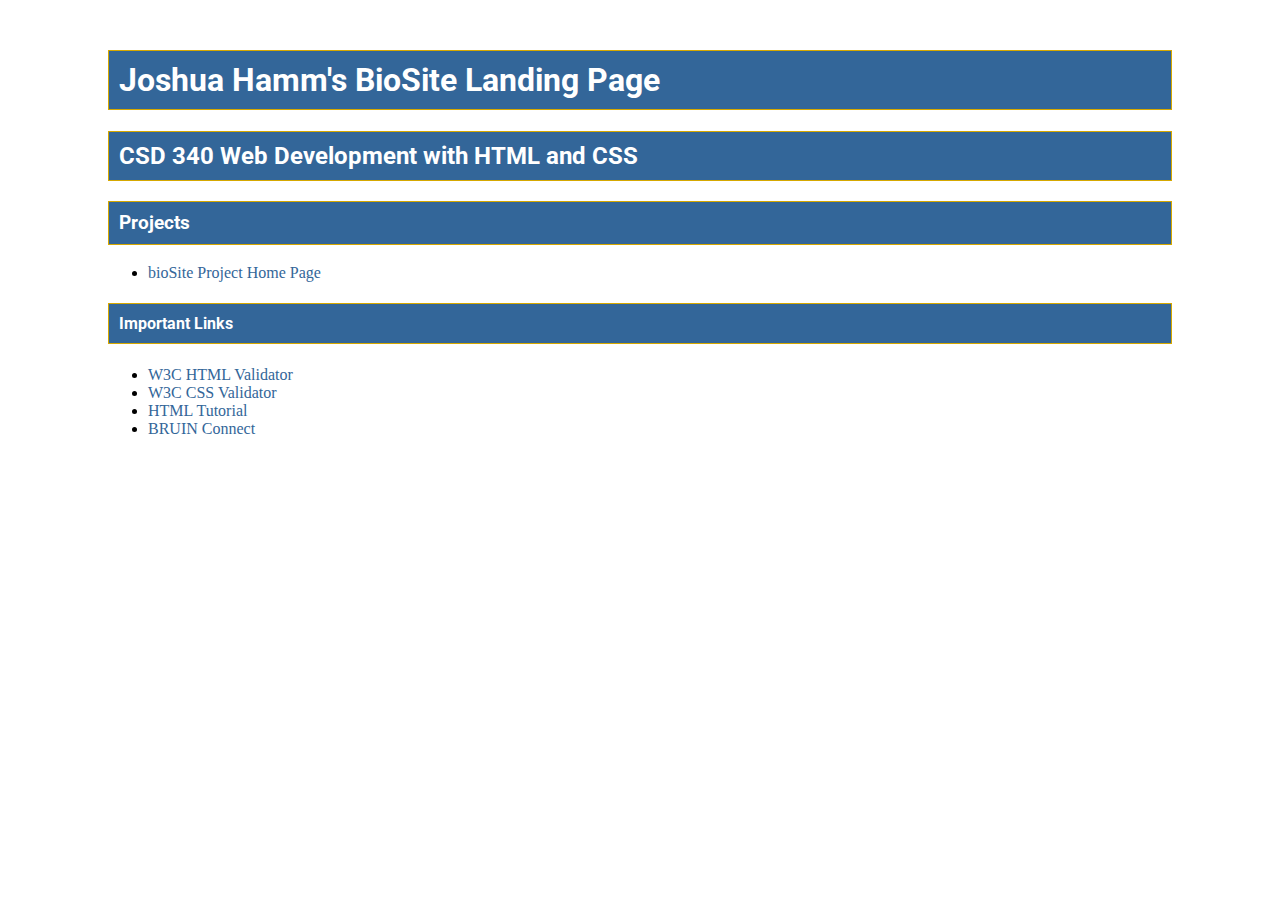
<file: index.html>
<!DOCTYPE html>
<html lang="en">
<head>
    <meta charset="UTF-8">
    <meta name="viewport" content="width=device-width, initial-scale=1.0">
    <meta name="author" content="Joshua Hamm">
    <meta name="description" content="BioSite Landing Page">
    <meta name="keywords" content="HTML, CSS, development, CSD 340">
    <link rel="stylesheet" href="biosite.css">
    <title>Joshua Hamm's BioSite</title>
</head>
<body>
    <div id="container">
        <h1>Joshua Hamm's BioSite Landing Page</h1>
        <h2>CSD 340 Web Development with HTML and CSS</h2>
        
        <h3>Projects</h3>
        <ul>
            <li><a href="Home.html">bioSite Project Home Page</a></li>
        </ul>
        
        <h4>Important Links</h4>
        <ul>
            <li><a href="https://validator.w3.org/">W3C HTML Validator</a></li>
            <li><a href="http://jigsaw.w3.org/css-validator/">W3C CSS Validator</a></li>
            <li><a href="https://www.w3schools.com/html/">HTML Tutorial</a></li>
            <li><a href="https://bruinconnect.bellevue.edu/">BRUIN Connect</a></li>
        </ul>
    </div>
</body>
</html>
</file>
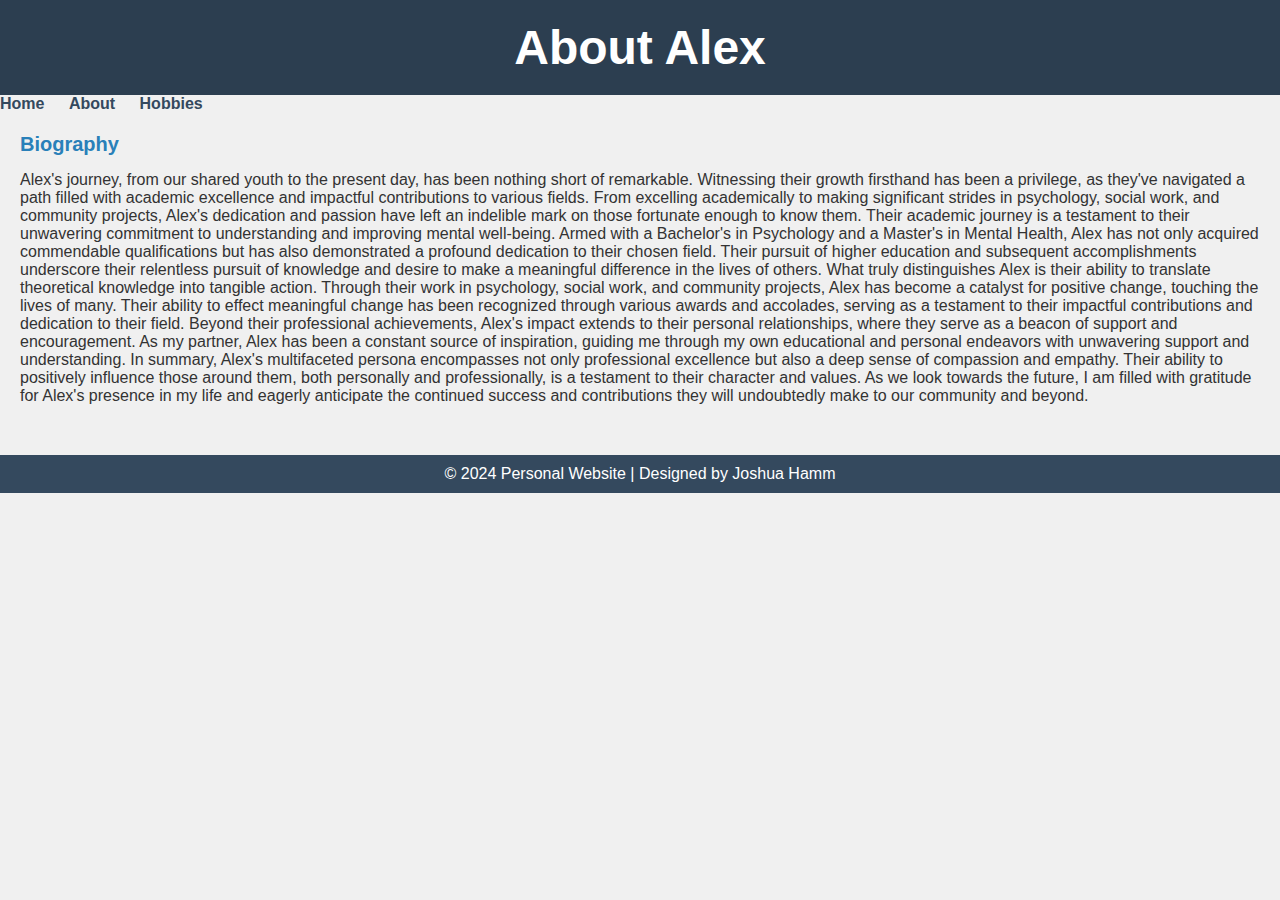
<file: About.html>
<!DOCTYPE html>
<html lang="en">
<head>
    <meta charset="UTF-8">
    <meta name="viewport" content="width=device-width, initial-scale=1.0">
    <title>About Alex</title>
    <link rel="stylesheet" href="about.style.css">
</head>
<body>
    <header>
        <h1>About Alex</h1>
    </header>

    <nav>
        <ul>
            <li><a href="Home.html">Home</a></li>
            <li><a href="About.html">About</a></li>
            <li><a href="Hobbies.html">Hobbies</a></li>
        </ul>
    </nav>

    <main>
        <section>
            <h2>Biography</h2>
            <p>Alex's journey, from our shared youth to the present day, has been nothing short of remarkable. Witnessing their growth firsthand has been a privilege, as they've navigated a path filled with academic excellence and impactful contributions to various fields. From excelling academically to making significant strides in psychology, social work, and community projects, Alex's dedication and passion have left an indelible mark on those fortunate enough to know them.

                Their academic journey is a testament to their unwavering commitment to understanding and improving mental well-being. Armed with a Bachelor's in Psychology and a Master's in Mental Health, Alex has not only acquired commendable qualifications but has also demonstrated a profound dedication to their chosen field. Their pursuit of higher education and subsequent accomplishments underscore their relentless pursuit of knowledge and desire to make a meaningful difference in the lives of others.
                
                What truly distinguishes Alex is their ability to translate theoretical knowledge into tangible action. Through their work in psychology, social work, and community projects, Alex has become a catalyst for positive change, touching the lives of many. Their ability to effect meaningful change has been recognized through various awards and accolades, serving as a testament to their impactful contributions and dedication to their field.
                
                Beyond their professional achievements, Alex's impact extends to their personal relationships, where they serve as a beacon of support and encouragement. As my partner, Alex has been a constant source of inspiration, guiding me through my own educational and personal endeavors with unwavering support and understanding.
                
                In summary, Alex's multifaceted persona encompasses not only professional excellence but also a deep sense of compassion and empathy. Their ability to positively influence those around them, both personally and professionally, is a testament to their character and values. As we look towards the future, I am filled with gratitude for Alex's presence in my life and eagerly anticipate the continued success and contributions they will undoubtedly make to our community and beyond.</p>
        </section>
    </main>

    <footer>
        <p>&copy; 2024 Personal Website | Designed by Joshua Hamm</p>
    </footer>
</body>
</html>
</file>
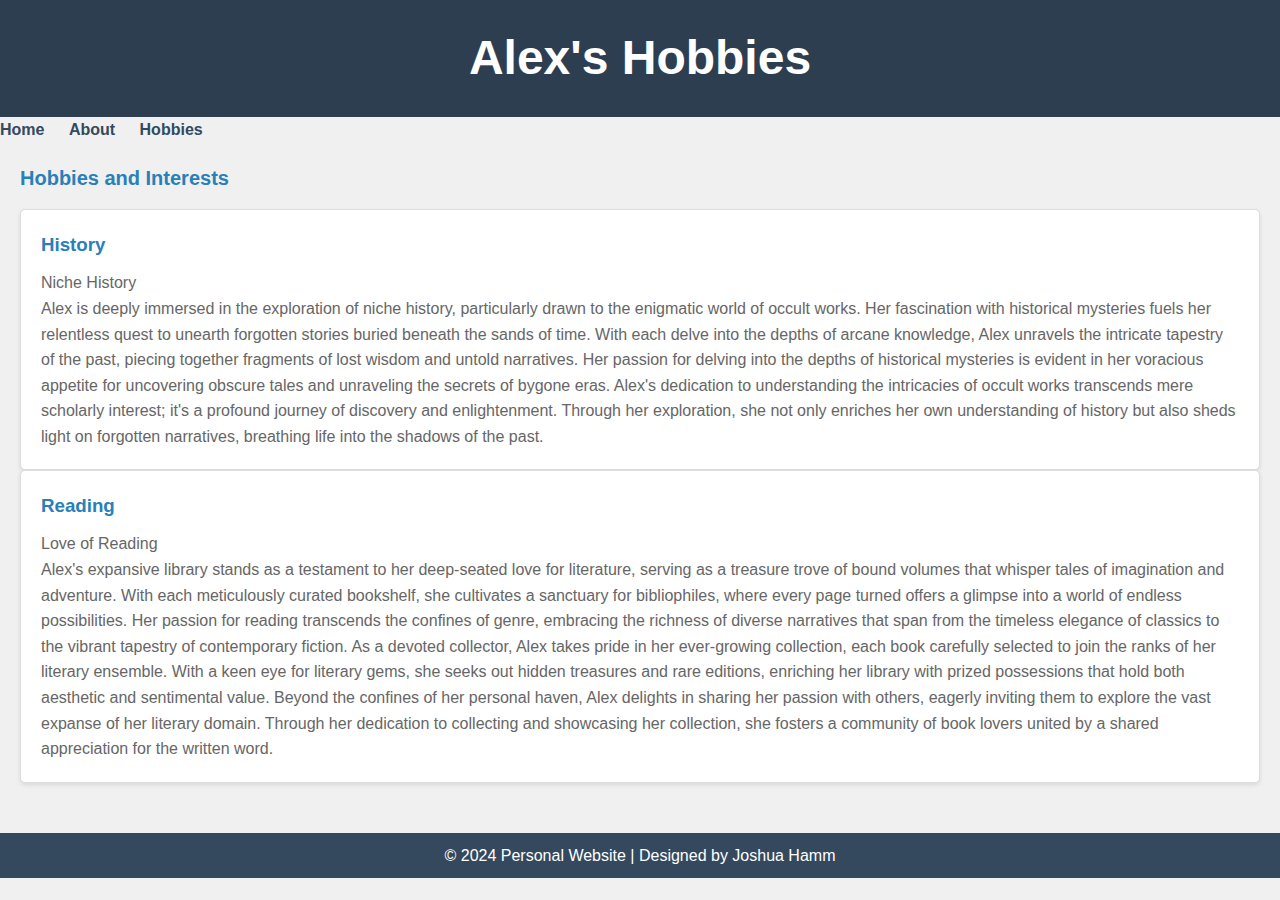
<file: Hobbies.html>
<!DOCTYPE html>
<html lang="en">
<head>
    <meta charset="UTF-8">
    <meta name="viewport" content="width=device-width, initial-scale=1.0">
    <title>Hobbies of Alex Ashburn</title>
    <link rel="stylesheet" href="hobbies.style.css">
</head>
<body>
    <header>
        <h1>Alex's Hobbies</h1>
    </header>

    <nav>
        <ul>
            <li><a href="Home.html">Home</a></li>
            <li><a href="About.html">About</a></li>
            <li><a href="Hobbies.html">Hobbies</a></li>
        </ul>
    </nav>

    <main>
        <section>
            <h2>Hobbies and Interests</h2>
            <div class="hobby">
                <h3>History</h3>
                <p>Niche History</p>
                <p>Alex is deeply immersed in the exploration of niche history, particularly drawn to the enigmatic world of occult works. Her fascination with historical mysteries fuels her relentless quest to unearth forgotten stories buried beneath the sands of time. With each delve into the depths of arcane knowledge, Alex unravels the intricate tapestry of the past, piecing together fragments of lost wisdom and untold narratives.

                    Her passion for delving into the depths of historical mysteries is evident in her voracious appetite for uncovering obscure tales and unraveling the secrets of bygone eras. Alex's dedication to understanding the intricacies of occult works transcends mere scholarly interest; it's a profound journey of discovery and enlightenment. Through her exploration, she not only enriches her own understanding of history but also sheds light on forgotten narratives, breathing life into the shadows of the past.</p>
            </div>
            <div class="hobby">
                <h3>Reading</h3>
                <p>Love of Reading</p>
                <p>Alex's expansive library stands as a testament to her deep-seated love for literature, serving as a treasure trove of bound volumes that whisper tales of imagination and adventure. With each meticulously curated bookshelf, she cultivates a sanctuary for bibliophiles, where every page turned offers a glimpse into a world of endless possibilities. Her passion for reading transcends the confines of genre, embracing the richness of diverse narratives that span from the timeless elegance of classics to the vibrant tapestry of contemporary fiction.

                    As a devoted collector, Alex takes pride in her ever-growing collection, each book carefully selected to join the ranks of her literary ensemble. With a keen eye for literary gems, she seeks out hidden treasures and rare editions, enriching her library with prized possessions that hold both aesthetic and sentimental value. Beyond the confines of her personal haven, Alex delights in sharing her passion with others, eagerly inviting them to explore the vast expanse of her literary domain. Through her dedication to collecting and showcasing her collection, she fosters a community of book lovers united by a shared appreciation for the written word.</p>
            </div>
        </section>
    </main>

    <footer>
        <p>&copy; 2024 Personal Website | Designed by Joshua Hamm</p>
    </footer>
</body>
</html>
</file>
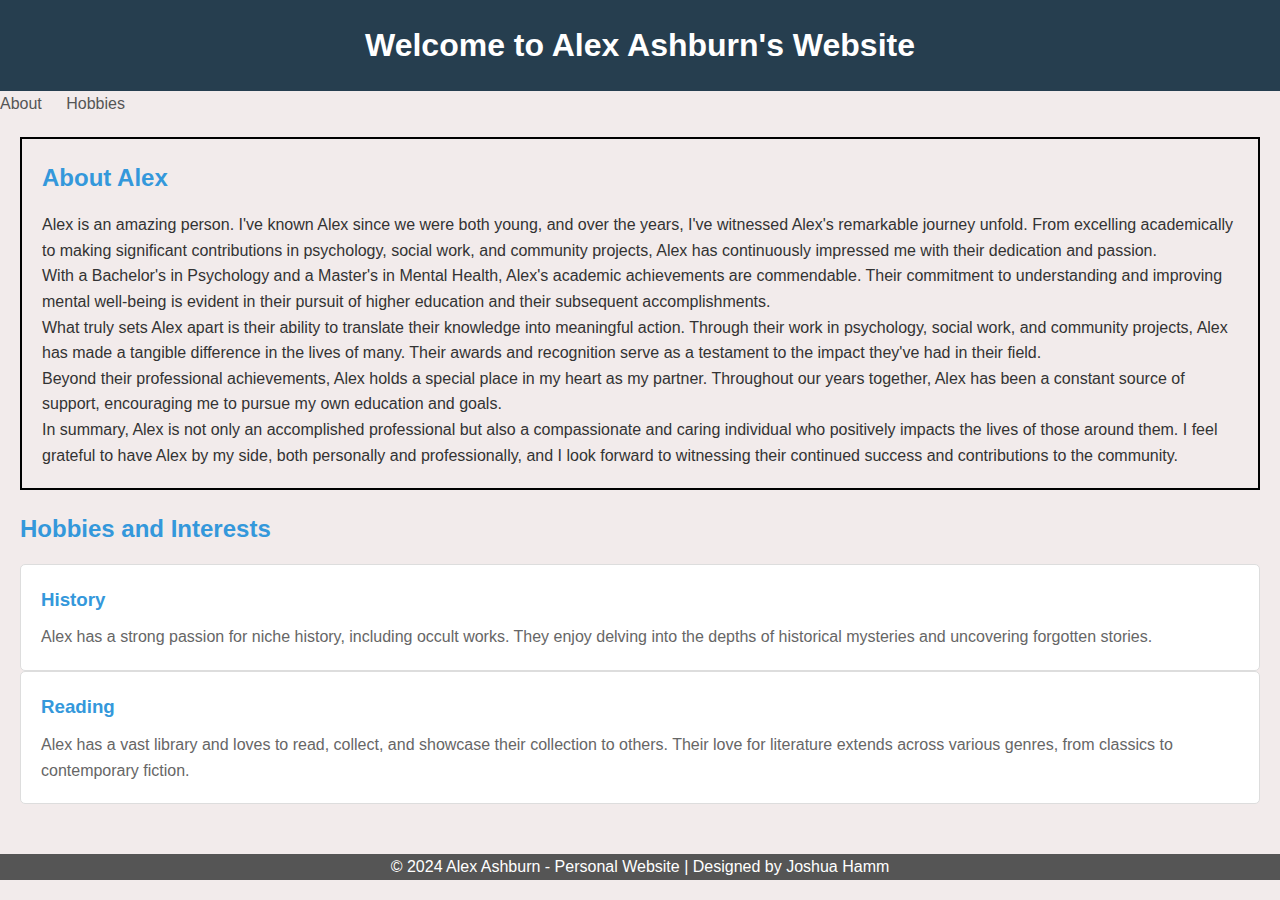
<file: Home.html>
<!DOCTYPE html>
<html lang="en">
<head>
    <meta charset="UTF-8">
    <meta name="viewport" content="width=device-width, initial-scale=1.0">
    <title>Alex Ashburn - Personal Website</title>
    <link rel="stylesheet" href="maincss.css"> 
</head>
<body>
    <header>
        <h1>Welcome to Alex Ashburn's Website</h1>
    </header>

    <nav>
        <ul>
            <li><a href="About.html">About</a></li> 
            <li><a href="Hobbies.html">Hobbies</a></li>
        </ul>
    </nav>

    <main>
        <section id="about">
            <h2>About Alex</h2>
            <p>Alex is an amazing person. I've known Alex since we were both young, and over the years, I've witnessed Alex's remarkable journey unfold. From excelling academically to making significant contributions in psychology, social work, and community projects, Alex has continuously impressed me with their dedication and passion.</p>

            <p>With a Bachelor's in Psychology and a Master's in Mental Health, Alex's academic achievements are commendable. Their commitment to understanding and improving mental well-being is evident in their pursuit of higher education and their subsequent accomplishments.</p>
            
            <p>What truly sets Alex apart is their ability to translate their knowledge into meaningful action. Through their work in psychology, social work, and community projects, Alex has made a tangible difference in the lives of many. Their awards and recognition serve as a testament to the impact they've had in their field.</p>
            
            <p>Beyond their professional achievements, Alex holds a special place in my heart as my partner. Throughout our years together, Alex has been a constant source of support, encouraging me to pursue my own education and goals.</p>
            
            <p>In summary, Alex is not only an accomplished professional but also a compassionate and caring individual who positively impacts the lives of those around them. I feel grateful to have Alex by my side, both personally and professionally, and I look forward to witnessing their continued success and contributions to the community.</p>
        </section>

        <section id="hobbies">
            <h2>Hobbies and Interests</h2>
            <div class="hobby">
                <h3>History</h3>
                <p>Alex has a strong passion for niche history, including occult works. They enjoy delving into the depths of historical mysteries and uncovering forgotten stories.</p>
                
            </div>
            <div class="hobby">
                <h3>Reading</h3>
                <p>Alex has a vast library and loves to read, collect, and showcase their collection to others. Their love for literature extends across various genres, from classics to contemporary fiction.</p>
                
            </div>
            
        </section>
    </main>

    <footer>
        <p>&copy; 2024 Alex Ashburn - Personal Website | Designed by Joshua Hamm</p>
    </footer>
</body>
</html>
</file>
<file: biosite.css>
@import url('https://fonts.googleapis.com/css2?family=Roboto&display=swap');

#container {
    margin-top: 50px;
    margin-left: 100px;
    margin-right: 100px;
}

h1, h2, h3, h4 {
    background-color: #336699;
    color: #ffffff;
    border: 1px solid #D6A800;
    padding: 10px;
    font-family: 'Roboto', sans-serif; /* Replace 'Roboto' with the chosen Google font */
}

a {
    color: #336699;
    text-decoration: none;
}

a:hover {
    color: #99ccff;
}

a:visited {
    color: #663399;
}
</file>
<file: about.style.css>
* {
    margin: 0;
    padding: 0;
    box-sizing: border-box;
}

body {
    font-family: 'Segoe UI', Tahoma, Geneva, Verdana, sans-serif;
    background-color: #f0f0f0;
    color: #333;
    font-size: 16px;
}

header {
    background-color: #2c3e50;
    color: #fff;
    padding: 20px;
    text-align: center;
    font-size: 24px;
}

nav ul {
    list-style-type: none;
    margin: 0;
    padding: 0;
}

nav ul li {
    display: inline;
    margin-right: 20px;
    font-weight: bold;
}

nav ul li a {
    text-decoration: none;
    color: #34495e;
    transition: color 0.3s ease;
}

nav ul li a:hover {
    color: #2980b9;
}

main {
    padding: 20px;
}

section {
    margin-bottom: 30px;
}

section h2 {
    color: #2980b9;
    margin-bottom: 15px;
    font-size: 20px;
}

.hobby {
    background-color: #fff;
    border: 1px solid #ddd;
    padding: 20px;
    border-radius: 5px;
    box-shadow: 0 2px 4px rgba(0, 0, 0, 0.1);
}

.hobby h3 {
    color: #2980b9;
    margin-bottom: 10px;
}

.hobby p {
    color: #666;
}

footer {
    background-color: #34495e;
    color: #fff;
    text-align: center;
    padding: 10px;
}

footer p {
    margin: 0;
}
</file>
<file: hobbies.style.css>
* {
    margin: 0;
    padding: 0;
    box-sizing: border-box;
}

body {
    font-family: 'Segoe UI', Tahoma, Geneva, Verdana, sans-serif;
    background-color: #f0f0f0;
    color: #333;
    line-height: 1.6;
    font-size: 16px;
}

header {
    background-color: #2c3e50;
    color: #fff;
    padding: 20px;
    text-align: center;
    font-size: 24px;
}

nav ul {
    list-style-type: none;
    margin: 0;
    padding: 0;
}

nav ul li {
    display: inline;
    margin-right: 20px;
    font-weight: bold;
}

nav ul li a {
    text-decoration: none;
    color: #34495e;
    transition: color 0.3s ease;
}

nav ul li a:hover {
    color: #2980b9;
}

main {
    padding: 20px;
}

section {
    margin-bottom: 30px;
}

section h2 {
    color: #2980b9;
    margin-bottom: 15px;
    font-size: 20px;
}

.hobby {
    background-color: #fff;
    border: 1px solid #ddd;
    padding: 20px;
    border-radius: 5px;
    box-shadow: 0 2px 4px rgba(0, 0, 0, 0.1);
}

.hobby h3 {
    color: #2980b9;
    margin-bottom: 10px;
}

.hobby p {
    color: #666;
}

footer {
    background-color: #34495e;
    color: #fff;
    text-align: center;
    padding: 10px;
}

footer p {
    margin: 0;
}
</file>
<file: maincss.css>
* {
    margin: 0;
    padding: 0;
    box-sizing: border-box;
}

body {
    font-family: 'Segoe UI', Tahoma, Geneva, Verdana, sans-serif;
    background-color: #f2ebeb;
    color: #333;
    line-height: 1.6;
}

header {
    background-color: #263e4f;
    color: #fff;
    padding: 20px;
    text-align: center;
}

nav ul {
    list-style-type: none;
    margin: 0;
    padding: 0;
}

nav ul li {
    display: inline;
    margin-right: 20px;
}

nav ul li a {
    text-decoration: none;
    color: #555; 
    transition: color 0.3s ease; 
}

nav ul li a:hover {
    color: #3498db; 
}

main {
    padding: 20px;
}

section {
    margin-bottom: 30px;
}

section h2 {
    color: #3498db; 
    margin-bottom: 15px;
}

.hobby {
    background-color: #fff; 
    border: 1px solid #ddd; 
    padding: 20px;
    border-radius: 5px;
}

.hobby h3 {
    color: #3498db; 
    margin-bottom: 10px;
}

.hobby p {
    color: #666;
}

footer {
    background-color: #555; 
    color: #fff; 
    text-align: center;
}

footer p {
    margin: 0;
}

/* New style for the "About" section */
#about {
    border: 2px solid black;
    padding: 20px;
    margin-bottom: 20px;
}
</file>
